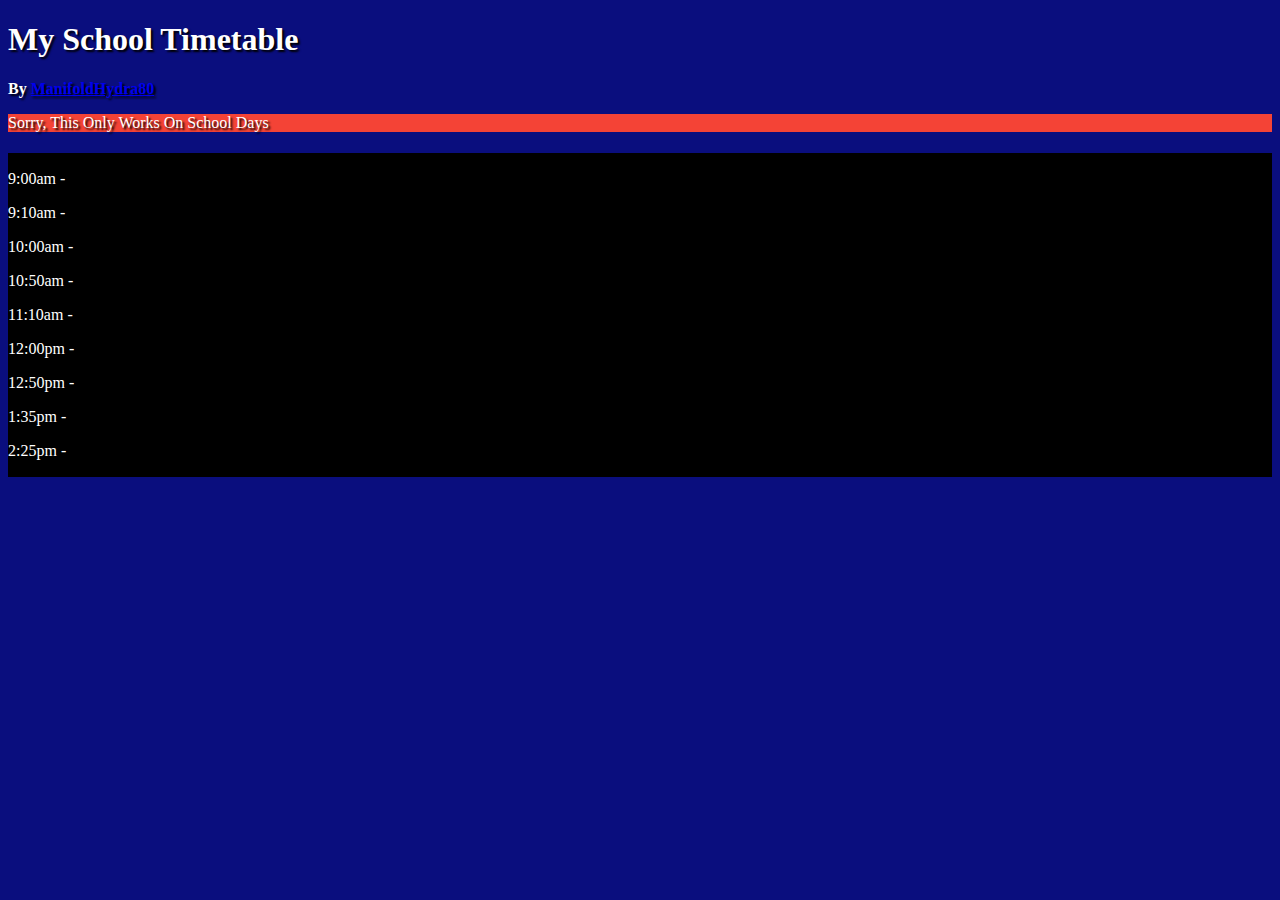
<file: index.html>
﻿<!DOCTYPE html PUBLIC "-//W3C//DTD XHTML 1.0 Transitional//EN" "http://www.w3.org/TR/xhtml1/DTD/xhtml1-transitional.dtd">
<html xmlns="http://www.w3.org/1999/xhtml">

<head>
<meta content="en-au" http-equiv="Content-Language" />
<meta content="text/html; charset=utf-8" http-equiv="Content-Type" />
<link href="style.css" rel="stylesheet" type="text/css" />
</head>

<body class="page">

<h1><strong>My School Timetable</strong> </h1>
<p><strong>By <a href="https://github.com/ManifoldHydra80/">ManifoldHydra80</a></strong></p>
<p id="error" class="error"></p>
<h1 id="weekday" class="dayofweek"><strong><span class="dayofweekHL"></span></strong></h1>
<div class="sessions"style="
    padding-top: 1px;
    padding-bottom: 1px;
">
	<p>9:00am - <span id="homegroup"></span></p>
	<p>9:10am - <span id="session1"></span></p>
	<p>10:00am - <span id="session2"></span></p>
	<p>10:50am - <span id="recess"></span><p>
	<p>11:10am - <span id="session3"></p>
	<p>12:00pm - <span id="session4"></span></p>
	<p>12:50pm - <span id="lunch"></span></p>
	<p>1:35pm - <span id="session5"></span></p>
	<p>2:25pm - <span id="session6"></span></p>
</div>
</body>
<script src="script.js"></script>
</html>
</file>
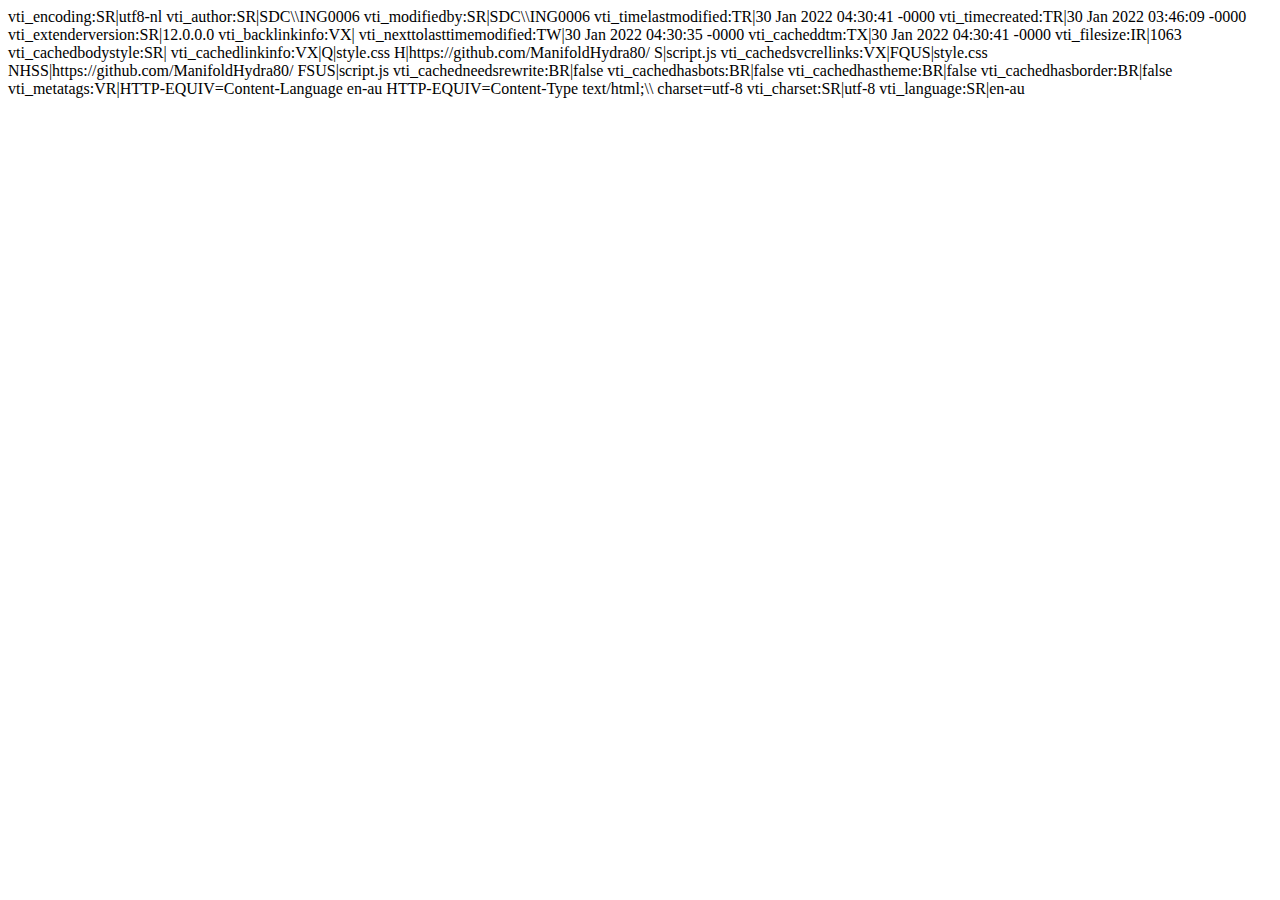
<file: _vti_cnf/index.html>
vti_encoding:SR|utf8-nl
vti_author:SR|SDC\\ING0006
vti_modifiedby:SR|SDC\\ING0006
vti_timelastmodified:TR|30 Jan 2022 04:30:41 -0000
vti_timecreated:TR|30 Jan 2022 03:46:09 -0000
vti_extenderversion:SR|12.0.0.0
vti_backlinkinfo:VX|
vti_nexttolasttimemodified:TW|30 Jan 2022 04:30:35 -0000
vti_cacheddtm:TX|30 Jan 2022 04:30:41 -0000
vti_filesize:IR|1063
vti_cachedbodystyle:SR|<body class="page">
vti_cachedlinkinfo:VX|Q|style.css H|https://github.com/ManifoldHydra80/ S|script.js
vti_cachedsvcrellinks:VX|FQUS|style.css NHSS|https://github.com/ManifoldHydra80/ FSUS|script.js
vti_cachedneedsrewrite:BR|false
vti_cachedhasbots:BR|false
vti_cachedhastheme:BR|false
vti_cachedhasborder:BR|false
vti_metatags:VR|HTTP-EQUIV=Content-Language en-au HTTP-EQUIV=Content-Type text/html;\\ charset=utf-8
vti_charset:SR|utf-8
vti_language:SR|en-au
</file>
<file: style.css>
﻿.page {
	color: #ffffff;
	background-color: #0a0e7e;
	text-shadow: 2px 2px 2px black;
}
.dayofweek {
	color: #89ff00
}
.dayofweekHL {
	background-color: #FFFF00
}
.sessions {
	background-color: #000000
}
.error {
	background-color: #f44336
}
</file>
